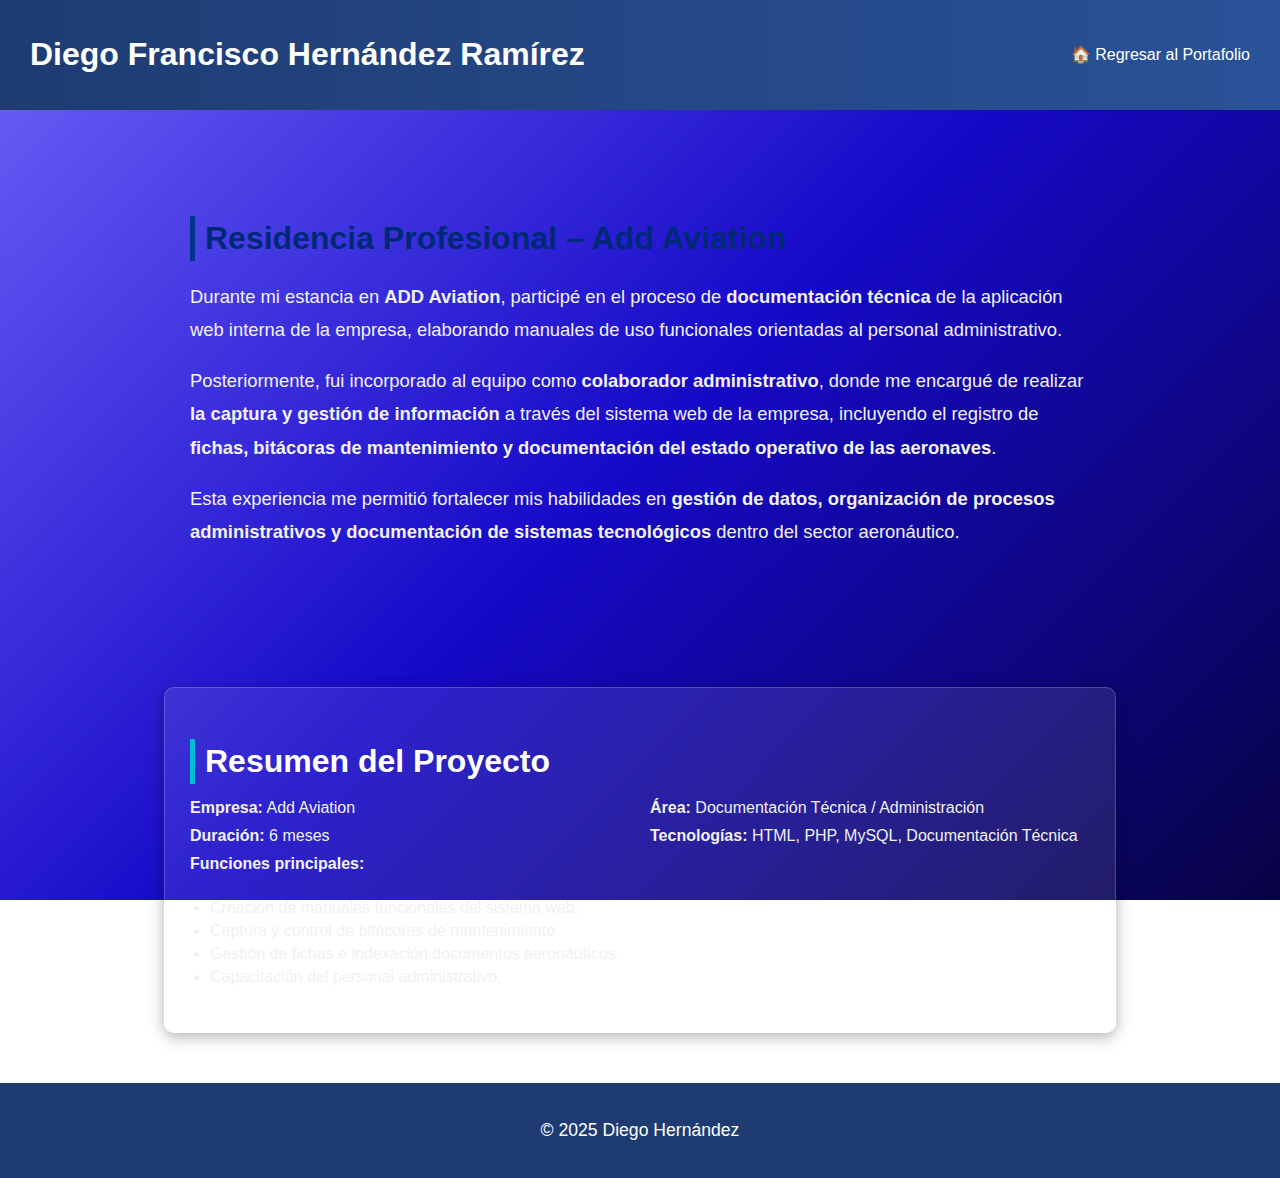
<file: add-aviation.html>
<!DOCTYPE html>
<html lang="es">
<head>
  <meta charset="UTF-8">
  <meta name="viewport" content="width=device-width, initial-scale=1.0">
  <title>Add Aviation | Experiencia</title>
  <link rel="icon" type="image/png" href="Imagenes/icono.png">
  <link rel="stylesheet" href="style.css">
</head>
<body class="fondo-aviacion">
  <nav class="navbar">
    <h1 class="nav-logo">Diego Francisco Hernández Ramírez</h1>
    <ul>
      <li><a href="index.html">🏠 Regresar al Portafolio</a></li>
    </ul>
  </nav>

  <section class="fade-in">
    <h2>Residencia Profesional – Add Aviation</h2>
    <p>Durante mi estancia en <strong>ADD Aviation</strong>, participé en el proceso de 
      <strong> documentación técnica</strong> de la aplicación web interna de la empresa, elaborando 
      manuales de uso funcionales orientadas al personal administrativo.</p>

      <p>Posteriormente, fui incorporado al equipo como <strong> colaborador administrativo</strong>, 
        donde me encargué de realizar <strong> la captura y gestión de información</strong> a 
        través del sistema web de la empresa, incluyendo el registro de 
        <strong> fichas, bitácoras de mantenimiento y documentación del estado operativo de las aeronaves</strong>.</p>

        <p>Esta experiencia me permitió fortalecer mis habilidades en 
          <strong>gestión de datos, organización de procesos administrativos y documentación de sistemas 
            tecnológicos</strong> 
            dentro del sector aeronáutico.</p>

  </section>

  <!--
    AGREGAR ALGO LLAMATIVO, OH una base de datos y una consulta de informacion
  -->

  <section class="ficha-proyecto fade-in">
    <h2>Resumen del Proyecto</h2>
    <div class="info-grid">
      <div><strong>Empresa:</strong> Add Aviation</div>
      <div><strong>Área:</strong> Documentación Técnica / Administración</div>
      <div><strong>Duración:</strong> 6 meses</div>
      <div><strong>Tecnologías:</strong> HTML, PHP, MySQL, Documentación Técnica</div>
      <div><strong>Funciones principales:</strong></div>
      <ul>
        <li>Creación de manuales funcionales del sistema web.</li>
        <li>Captura y control de bitácoras de mantenimiento.</li>
        <li>Gestión de fichas e indexación documentos aeronáuticos.</li>
        <li>Capacitación del personal administrativo.</li>
      </ul>
    </div>
  </section>



  <footer>
    <p>&copy; 2025 Diego Hernández</p>
  </footer>
  <script>
    const faders = document.querySelectorAll('.fade-in');
    const appearOptions = { threshold: 0.3 };
    const appearOnScroll = new IntersectionObserver(function(entries, observer) {
      entries.forEach(entry => {
        if (!entry.isIntersecting) return;
        entry.target.classList.add('visible');
        observer.unobserve(entry.target);
      });
    }, appearOptions);
    faders.forEach(fader => appearOnScroll.observe(fader));
  </script>
</body>
</html>
</file>
<file: style.css>
body {
  font-family: 'Poppins', sans-serif;
  background: linear-gradient(135deg, #1e3c72, #2a5298, #6dd5ed);
  background-attachment: fixed;
  background-size: cover;
  color: rgb(0, 0, 0);
  margin: 0;
  scroll-behavior: smooth;
}

/* === Degradados personalizados por página === */

/* Add Aviation */
body.fondo-aviacion {
  background: linear-gradient(135deg, #6D63F8, #1609C8, #080344);
  background-attachment: fixed;
  background-size: cover;
  color: #f1f1f1;
}

/* Departamento de Difusión */
body.fondo-difusion {
  background: linear-gradient(135deg, #9063F8, #34079C, #250570);
  background-attachment: fixed;
  background-size: cover;
  color: #fff;
}

/* Bodega Noyola */
body.fondo-noyola {
  background: linear-gradient(135deg, #703405, #C85C09, #FABD8F);
  background-attachment: fixed;
  background-size: cover;
  color: #f1f1f1;
}

/* Navbar */
.navbar {
  background: linear-gradient(90deg, #1e3c72, #2a5298);
  color: white;
  display: flex;
  justify-content: space-between;
  align-items: center;
  padding: 15px 30px;
  position: sticky;
  top: 0;
  z-index: 10;
}

.navbar ul {
  list-style: none;
  display: flex;
  gap: 20px;
}

.navbar a {
  color: white;
  text-decoration: none;
  font-weight: 500;
  transition: color 0.3s;
}

.navbar a:hover {
  color: #b3d1ff;
}

/* Secciones */
section {
  padding: 80px 20px;
  max-width: 900px;
  margin: auto;
}

h2 {
  color: #002975;
  border-left: 5px solid #00348d;
  padding-left: 10px;
  font-size: 2rem; /* antes de 1.5rem o valor por defecto */
  line-height: 1.4;
  margin-bottom: 15px;
}

p {
  font-size: 1.1rem; /* tamaño estándar legible */
  line-height: 1.7; /* mejora la lectura */
}

section p {
  font-size: 1.15rem;
  line-height: 1.8;
}

.job {
  background: white;
  padding: 20px;
  border-radius: 8px;
  margin: 15px 0;
  box-shadow: 0 2px 5px rgba(0,0,0,0.1);
}

/* Animación de scroll */
.fade-in {
  opacity: 0;
  transform: translateY(20px);
  transition: opacity 1s ease, transform 1s ease;
}

.fade-in.visible {
  opacity: 1;
  transform: translateY(0);
}

footer {
  background: #1e3c72;
  color: white;
  text-align: center;
  padding: 15px;
  margin-top: 50px;
}
.carousel {
  display: flex;
  transition: transform 0.8s ease-in-out;
}

.slide {
  min-width: 100%;
}

.slide img {
  width: 100%;
  height: 500px;
  object-fit: cover;
  border-radius: 10px;
}

/* Botones de control */
.prev, .next {
  position: absolute;
  top: 50%;
  transform: translateY(-50%);
  background: rgba(0,0,0,0.4);
  border: none;
  color: white;
  font-size: 2rem;
  padding: 10px;
  cursor: pointer;
  border-radius: 50%;
  transition: background 0.3s;
}

.prev:hover, .next:hover {
  background: rgba(0,0,0,0.7);
}

.prev { left: 15px; }
.next { right: 15px; }
.carousel-container {
  position: relative;
  width: 80%;
  max-width: 900px;
  height: 450px; /* Altura fija para todas las imágenes */
  margin: 40px auto;
  overflow: hidden;
  border-radius: 12px;
  box-shadow: 0 5px 15px rgba(0,0,0,0.2);
  background: #000; /* Evita fondo blanco si alguna imagen no llena todo */
}

.carousel {
  display: flex;
  height: 100%;
  transition: transform 0.8s ease-in-out;
}

.slide {
  min-width: 100%;
  height: 100%;
  display: flex;
  align-items: center;
  justify-content: center;
}

.slide img {
  width: 100%;
  height: 100%;
  object-fit: cover; /* Asegura que todas se recorten proporcionalmente */
  border-radius: 12px;
}

/* Botones de control */
.prev, .next {
  position: absolute;
  top: 50%;
  transform: translateY(-50%);
  background: rgba(0, 0, 0, 0.4);
  border: none;
  color: white;
  font-size: 2rem;
  padding: 10px 14px;
  cursor: pointer;
  border-radius: 50%;
  transition: background 0.3s, transform 0.2s;
}

.prev:hover, .next:hover {
  background: rgba(0, 0, 0, 0.7);
  transform: translateY(-50%) scale(1.1);
}

.prev { left: 15px; }
.next { right: 15px; }
@media (max-width: 768px) {
  .carousel-container {
    height: 300px;
  }
}

  /* ===== TARJETAS INTERACTIVAS ===== */
  .card-container {
    display: grid;
    grid-template-columns: repeat(auto-fit, minmax(250px, 1fr));
    gap: 25px;
    margin-top: 40px;
  }
  
  .card {
    position: relative;
    overflow: hidden;
    border-radius: 12px;
    box-shadow: 0 5px 15px rgba(0,0,0,0.2);
    cursor: pointer;
    transition: transform 0.4s ease;
  }
  
  .card:hover {
    transform: scale(1.03);
  }
  
  .card img {
    width: 200%;
    height: 350px;
    object-fit: cover;
    border-radius: 12px;
    transition: transform 0.5s ease;
  }
  .slide img {
    width: 100%;
    height: 100%;
    object-fit: cover; /* Asegura que todas se recorten proporcionalmente */
    border-radius: 12px;
  }
  
  /* Overlay (efecto al pasar el mouse) */
  .card-overlay {
    position: absolute;
    top: 0;
    left: 0;
    width: 100%;
    height: 100%;
    background: rgba(30, 60, 114, 0.9); /* Azul con transparencia */
    color: #fff;
    opacity: 0;
    display: flex;
    flex-direction: column;
    align-items: center;
    justify-content: center;
    text-align: center;
    padding: 5px;
    transition: opacity 0.4s ease;
    border-radius: 12px;
  }
  
  .card-overlay h3 {
    margin-bottom: 10px;
    font-size: 1.3rem;
  }
  
  .card-overlay p {
    font-size: 0.95rem;
    line-height: 1.4;
  }
  
  /* Efecto hover */
  .card:hover .card-overlay {
    opacity: 1;
  }
  
  .card:hover img {
    transform: scale(1.1);
    filter: blur(2px) brightness(0.8);
  }
  
  /* Responsive */
  @media (max-width: 768px) {
    .card img {
      height: 200px;
    }
  }
  .job {
    background: #fff;
    border-left: 4px solid #2a5298;
    margin: 20px 0;
    padding: 20px;
    border-radius: 6px;
    box-shadow: 0 2px 5px rgba(0,0,0,0.1);
    cursor: pointer;
    transition: transform 0.3s ease, background 0.3s ease;
  }
  
  .job:hover {
    background: #e7ecf7;
    transform: translateY(-3px);
  }

  /* === Vista previa de certificados PDF === */
  
.pdf-container {
  display: grid;
  grid-template-columns: repeat(auto-fit, minmax(300px, 1fr));
  gap: 25px;
  margin-top: 30px;
}

.pdf-card {
  background: rgba(255, 255, 255, 0.9);
  border-radius: 10px;
  box-shadow: 0 3px 10px rgba(0,0,0,0.15);
  padding: 15px;
  text-align: center;
  transition: transform 0.3s ease, box-shadow 0.3s ease;
}

.pdf-card:hover {
  transform: translateY(-5px);
  box-shadow: 0 6px 15px rgba(0,0,0,0.25);
}

.pdf-card iframe {
  width: 100%;
  height: 350px;
  border: none;
  border-radius: 8px;
  box-shadow: inset 0 0 6px rgba(0,0,0,0.1);
}

.pdf-card p {
  margin-top: 10px;
  color: #1e3c72;
  font-weight: 600;
}
.pdf-btn {
  display: inline-block;
  margin-top: 8px;
  padding: 6px 12px;
  background: #2a5298;
  color: white;
  border-radius: 5px;
  text-decoration: none;
  transition: background 0.3s;
}

.pdf-btn:hover {
  background: #1e3c72;
}

/* === BOTÓN DE DESCARGA DE CV === */
.btn-cv {
  display: inline-block;
  background: linear-gradient(90deg, #1e3c72, #2a5298);
  color: white;
  padding: 12px 25px;
  border-radius: 8px;
  text-decoration: none;
  font-weight: 600;
  transition: all 0.3s ease;
  margin-top: 15px;
}

.btn-cv:hover {
  background: linear-gradient(90deg, #2a5298, #1e3c72);
  transform: scale(1.05);
}

/* === BOTÓN DE LINKEDIN === */
.btn-linkedin {
  display: inline-block;
  background: #0077b5;
  color: white;
  padding: 10px 20px;
  border-radius: 6px;
  text-decoration: none;
  font-weight: 500;
  transition: background 0.3s, transform 0.2s;
  margin-top: 10px;
}

.btn-linkedin:hover {
  background: #005b8f;
  transform: scale(1.05);
}

/* 🎥 ==== VIDEOS ==== */
.video-grid {
  display: grid;
  grid-template-columns: repeat(auto-fit, minmax(300px, 1fr));
  gap: 20px;
  margin-top: 25px;
}

.video-grid video {
  width: 100%;
  border-radius: 12px;
  box-shadow: 0 5px 15px rgba(0,0,0,0.3);
  transition: transform 0.3s ease, box-shadow 0.3s ease;
}

.video-grid video:hover {
  transform: scale(1.03);
  box-shadow: 0 8px 20px rgba(0,0,0,0.4);
}

/* 🖼️ ==== GALERÍA ==== */
.grid-galeria {
  display: grid;
  grid-template-columns: repeat(auto-fit, minmax(220px, 1fr));
  gap: 15px;
  margin-top: 25px;
}

.grid-galeria img {
  width: 100%;
  height: 220px;
  object-fit: cover;
  border-radius: 10px;
  transition: transform 0.4s ease, box-shadow 0.4s ease, filter 0.4s ease;
  box-shadow: 0 3px 10px rgba(0,0,0,0.2);
  cursor: pointer;
}

.grid-galeria img:hover {
  transform: scale(1.05);
  box-shadow: 0 6px 15px rgba(0,0,0,0.3);
  filter: brightness(1.1);
}

/* ==== LIGHTBOX ==== */
.lightbox {
  position: fixed;
  display: none;
  justify-content: center;
  align-items: center;
  top: 0;
  left: 0;
  width: 100%;
  height: 100%;
  background: rgba(0,0,0,0.85);
  z-index: 1000;
  animation: fadeIn 0.4s ease;
}

.lightbox-img {
  max-width: 90%;
  max-height: 85%;
  border-radius: 12px;
  box-shadow: 0 5px 25px rgba(255,255,255,0.2);
  animation: zoomIn 0.3s ease;
}

.cerrar {
  position: absolute;
  top: 20px;
  right: 30px;
  font-size: 2.5rem;
  color: white;
  cursor: pointer;
  transition: color 0.3s;
}

.cerrar:hover {
  color: #ff4d4d;
}

/* Animaciones suaves */
@keyframes fadeIn {
  from {opacity: 0;}
  to {opacity: 1;}
}

@keyframes zoomIn {
  from {transform: scale(0.8);}
  to {transform: scale(1);}
}

/* Estilos de Fichas Add Aviation*/
.ficha-proyecto {
  background: rgba(255, 255, 255, 0.1);
  border: 1px solid rgba(255, 255, 255, 0.2);
  border-radius: 10px;
  padding: 25px;
  margin: 40px auto;
  max-width: 900px;
  color: #f1f1f1;
  box-shadow: 0 4px 15px rgba(0,0,0,0.3);
}

.ficha-proyecto h2 {
  color: #fff;
  border-left: 5px solid #00bcd4;
  padding-left: 10px;
  margin-bottom: 15px;
}

.info-grid {
  display: grid;
  grid-template-columns: 1fr 1fr;
  gap: 10px 20px;
}

.info-grid ul {
  grid-column: 1 / -1;
  list-style: disc;
  padding-left: 20px;
}

.info-grid li {
  margin-bottom: 5px;
}

@media (max-width: 768px) {
  h2 {
    font-size: 1.6rem;
  }

  p {
    font-size: 1rem;
  }
}
</file>
